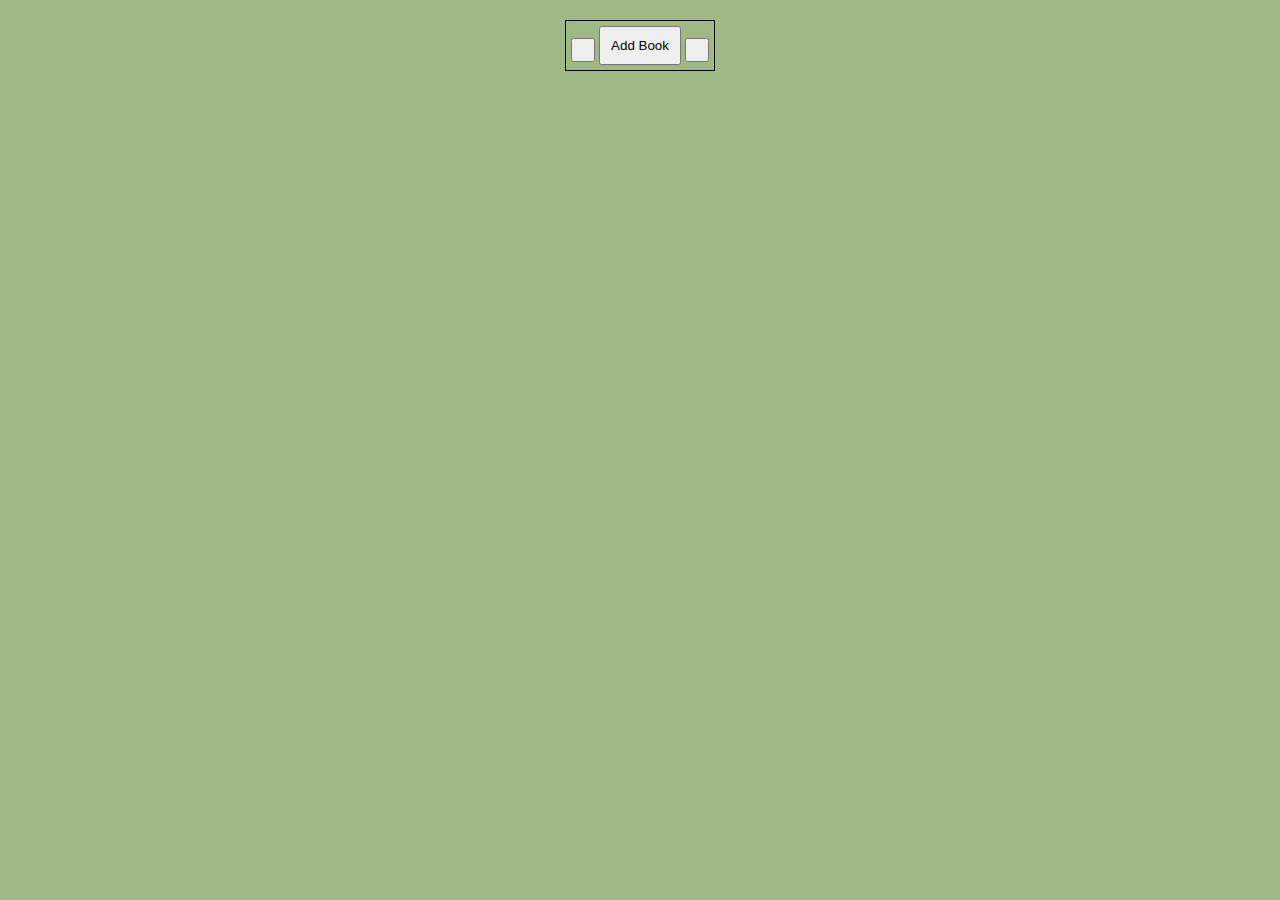
<file: index.html>
<!DOCTYPE html>
<html>
<head>
  <meta charset="utf-8">
  <title>Library</title>
  <meta name="viewport" content="width=device-width, initial-scale=1">
  <link rel="stylesheet" href="library.css">
</head>
<body>
    <div class="library">
        <div class="nav">
            <div class="buttons">
                <button></button>
                <button id="add-book-btn">Add Book</button>
                <button></button>
            </div>
            <form id="add-book-form" style="display: none;">
                <label for="title">Title</label>
                <input type="text" id="title">

                <label for="author">Author</label>
                <input type="text" id="author">

                <label for="pages">Pages</label>
                <input type="text" id="pages">
                
                <label for="status">Status</label>
                <select name="status" id="status">
                    <option value="reading">Reading</option>
                    <option value="completed">Completed</option>
                    <option value="on-hold">On-Hold</option>
                    <option value="dropped">Dropped</option>
                    <option value="plan to read">Plan to Read</option>
                </select>

                <input id="submit" type="submit" value="Add book">
            </form>
            <button class="close">
                x
            </button>
        </div>
        <div class="browse">

        </div>
    </div>
<script src="library.js"></script>
</body>
</html>
</file>
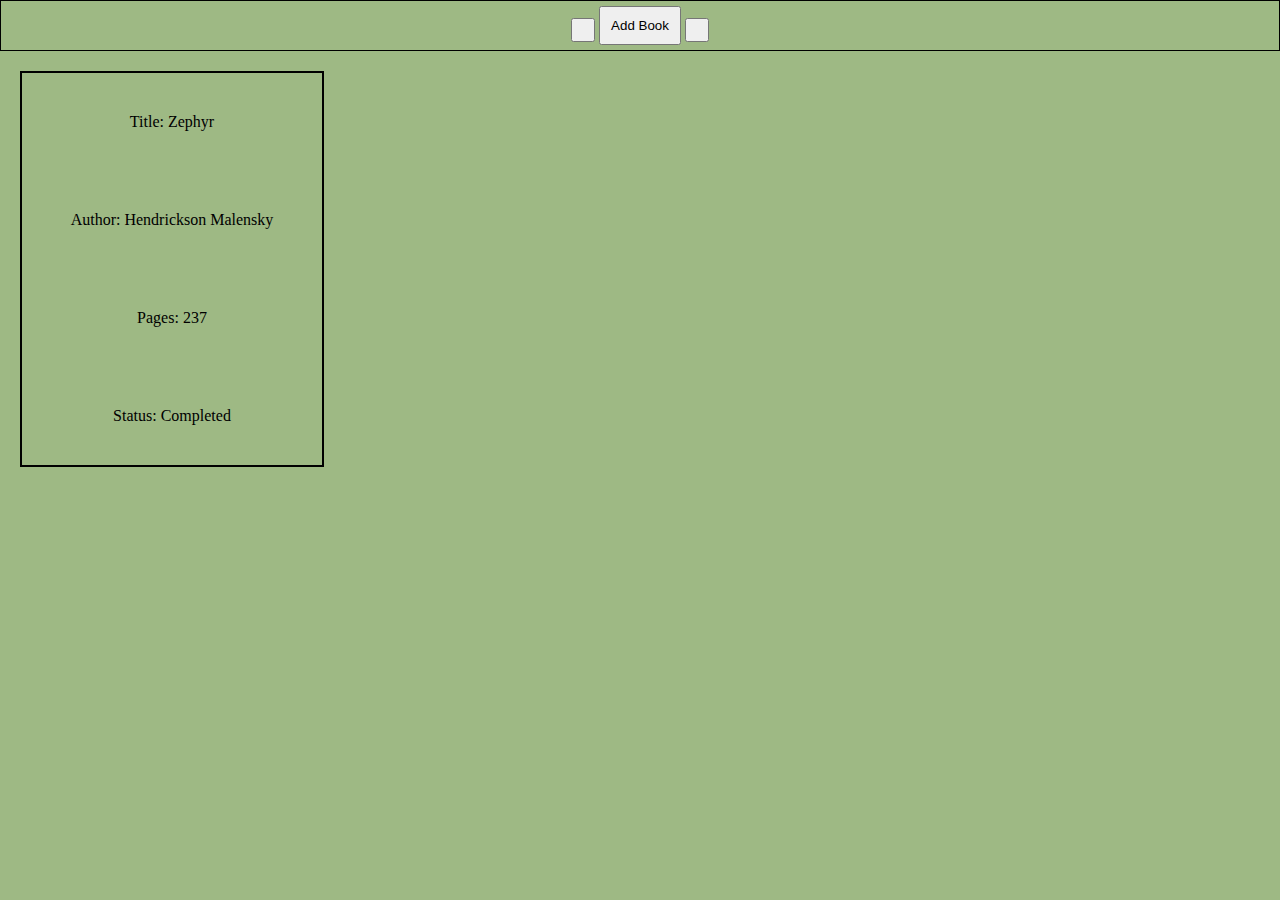
<file: library.html>
<!DOCTYPE html>
<html>
<head>
  <meta charset="utf-8">
  <title>Library</title>
  <meta name="viewport" content="width=device-width, initial-scale=1">
  <link rel="stylesheet" href="library.css">
</head>
<body>
    <div>
        <div class="nav">
            <div class="buttons">
                <button></button>
                <button id="add-book-btn">Add Book</button>
                <button></button>
            </div>
            <form id="add-book-form" style="display: none;">
                <label for="title">Title</label>
                <input type="text" id="title">

                <label for="author">Author</label>
                <input type="text" id="author">

                <label for="pages">Pages</label>
                <input type="text" id="pages">
                
                <label for="status">Status</label>
                <select name="status" id="status">
                    <option value="reading">Reading</option>
                    <option value="completed">Completed</option>
                    <option value="on-hold">On-Hold</option>
                    <option value="dropped">Dropped</option>
                    <option value="plan to read">Plan to Read</option>
                </select>

                <input id="submit" type="submit" value="Add book">
            </form>
        </div>
        <div class="browse">
            <div class="card">
                <p>Title: Zephyr</p>
                <p>Author: Hendrickson Malensky</p>
                <p>Pages: 237</p>
                <p>Status: Completed</p>
            </div>
        </div>
    </div>
<script src="library.js"></script>
</body>
</html>
</file>
<file: library.css>
body {
    background-color: #9eb984;
    background-image: url(https://png.pngtree.com/background/20210711/original/pngtree-classical-ink-painting-bamboo-background-material-picture-image_1130331.jpg);
    background-position: center;
    background-attachment: fixed;
    background-size: cover;
    margin: 0px;
    min-height: 100vh;
}

.nav {
    display: flex;
    flex-direction: column;
    align-items: center;
    background-image: url(https://i.pinimg.com/736x/a3/2a/b6/a32ab69335760ba25ae96ce8b1f2f670.jpg);
    padding: 5px;
    border: 1px solid black;
}

.nav > .buttons > button {
    padding: 10px;
    cursor: pointer;
}

.card {
    background-image: url(https://i.pinimg.com/736x/24/bb/98/24bb98c31371b59f59e6261dd8e4d8a9.jpg);
    background-repeat: no-repeat;
    display: flex;
    flex-direction: column;
    justify-content: center;
    align-items: center;
    min-height: 300px;
    position: relative;
}

.card > p {
    margin: 40px;
}

#add-book-form {
    flex-direction: column;
    background-color: white;
    border: solid 1.5px black;
    padding: 20px;
    margin: 5px;
    text-align: center;
}

#submit {
    margin-top: 10px;
}

.browse {
    display: flex;
    flex-direction: row;
    overflow-x: auto;
    width: 100vw;
}

.browse > * {
    border: 2px solid black;
    text-align: center;
}

.browse > div  {
    margin: 20px;
    min-width: 300px;
}

.close {
    display: none;
}

.close-card {
    position: absolute;
    top: 0;
    right: 0;
    margin: 5px;
}

.card .close-button {
    background-color: #3f3f3f;
    color: #e5dfd3;
    cursor: pointer;
    display: none;
}

.card:hover .close-button {
    display: block;
}

.library {
    display: flex;
    flex-direction: column;
    align-items: center;
}

.library > * {
    margin: 20px;
}
</file>
